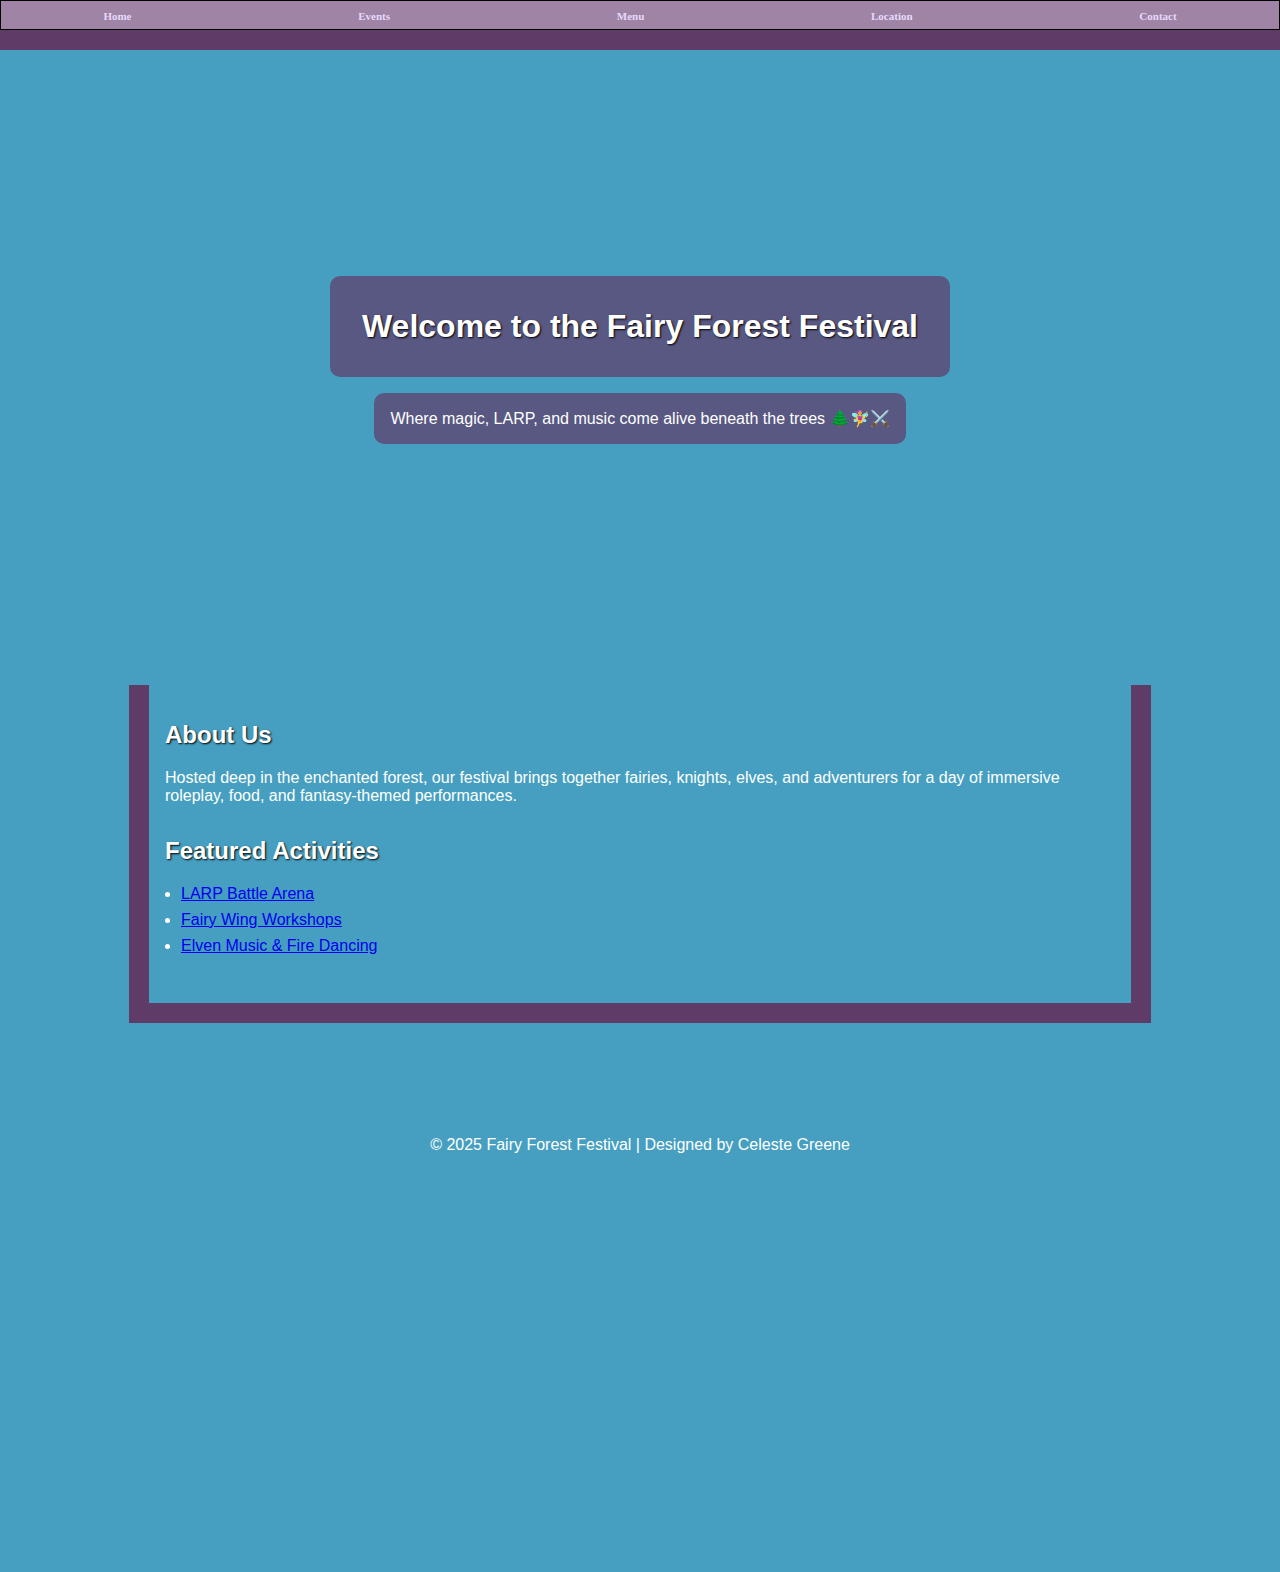
<file: index.html>
<!DOCTYPE html>
<html lang="en">
<head>
  <meta charset="UTF-8">
  <meta name="viewport" content="width=device-width, initial-scale=1.0">
  <title>Fairy Forest Festival</title>
  <link rel="stylesheet" href="./css/style.css">
  <style>
    {
      cursor: url(https://www.sunnyneo.com/pointers/CUR_fyorasperfume.ani);
    }

    body, #content, #main a {
      cursor: url(https://www.sunnyneo.com/pointers/CUR_fyorasperfume.ani);
    }

    #main, a {
      cursor: url(https://www.sunnyneo.com/pointers/CUR_fyorasperfume.gif), default;
    }
    body {
      background: #469FC1 url('https://www.sunnyneo.com/shop/SHOP_fae_bg.jpg');
      background-repeat: repeat-x;
      background-position: bottom left;
      background-attachment: fixed;
      font-family: Verdana, sans-serif;
      color: #FFF;
    }

    nav ul {
      list-style: none;
      padding: 5px;
      background: #9F84A5;
      border: 1px solid #000;
      display: flex;
      justify-content: space-around;
    }

    nav a {
      color: #E6D9FC !important;
      font: bold 11px verdana;
      text-decoration: none;
    }

    nav a:hover {
      color: #FFF;
    }

    header.hero {
      background: url('https://www.sunnyneo.com/shop/SHOP_fae_head.gif') no-repeat;
      height: 635px;
      border-top: 20px solid #5F3B68;
      display: flex;
      flex-direction: column;
      justify-content: center;
      align-items: center;
      text-align: center;
    }

    header.hero h1 {
      font-size: 2em;
      margin: 0;
      padding: 1em;
    }

    main {
      width: 950px;
      background: url('https://www.sunnyneo.com/shop/SHOP_fae_main.gif');
      border: 20px solid #5F3B68;
      border-top: none;
      padding: 1em;
      margin: 0 auto;
    }

    section {
      margin-bottom: 2em;
    }

    footer {
      width: 950px;
      height: 452px;
      background: url('https://www.sunnyneo.com/shop/SHOP_fae_foot.gif') no-repeat;
      margin: 0 auto;
      padding-top: 97px;
      text-align: center;
    }

    .featured ul {
      padding-left: 1em;
    }

    .featured li {
      margin-bottom: 0.5em;
    }
  </style>
</head>
<body>
  <nav>
    <ul>
      <li><a href="index.html">Home</a></li>
      <li><a href="events.html">Events</a></li>
      <li><a href="menu.html">Menu</a></li>
      <li><a href="location.html">Location</a></li>
      <li><a href="contact.html">Contact</a></li>
    </ul>
  </nav>

  <header class="hero">
    <h1>Welcome to the Fairy Forest Festival</h1>
    <p>Where magic, LARP, and music come alive beneath the trees 🌲🧚‍♀️⚔️</p>
  </header>

  <main>
    <section class="about">
      <h2>About Us</h2>
      <p>Hosted deep in the enchanted forest, our festival brings together fairies, knights, elves, and adventurers for a day of immersive roleplay, food, and fantasy-themed performances.</p>
    </section>

    <section class="featured">
      <h2>Featured Activities</h2>
      <ul>
        <li><a href="events.html">LARP Battle Arena</a></li>
        <li><a href="events.html">Fairy Wing Workshops</a></li>
        <li><a href="events.html">Elven Music & Fire Dancing</a></li>
      </ul>
    </section>
  </main>

  <footer>
    <p>&copy; 2025 Fairy Forest Festival | Designed by Celeste Greene</p>
  </footer>
</body>
</html>
</file>
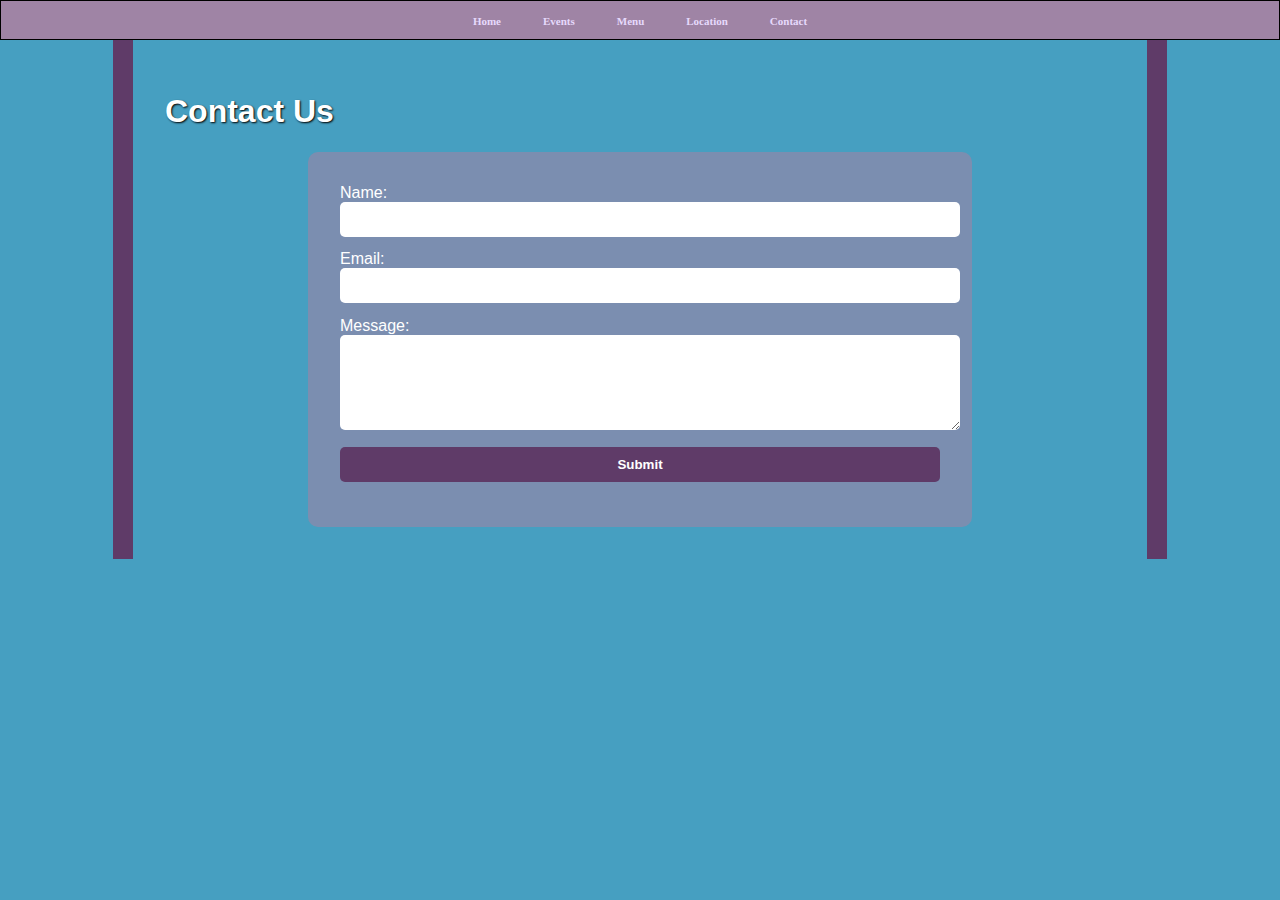
<file: contact.html>
<!DOCTYPE html>
<html lang="en">
<head>
  <meta charset="UTF-8">
  <meta name="viewport" content="width=device-width, initial-scale=1.0">
  <title>Contact Us | Fairy Forest Festival</title>
  <link rel="stylesheet" href="./css/style.css">
</head>
<body>
  <nav>
    <ul>
      <li><a href="index.html">Home</a></li>
      <li><a href="events.html">Events</a></li>
      <li><a href="menu.html">Menu</a></li>
      <li><a href="location.html">Location</a></li>
      <li><a href="contact.html">Contact</a></li>
    </ul>
  </nav>
  <main class="main-container">
    <h1>Contact Us</h1>
    <form action="#" method="POST">
      <label for="name">Name:</label><br>
      <input type="text" id="name" name="name" required><br>

      <label for="email">Email:</label><br>
      <input type="email" id="email" name="email" required><br>

      <label for="message">Message:</label><br>
      <textarea id="message" name="message" rows="5" required></textarea><br>

      <button type="submit">Submit</button>
    </form>
  </main>
</body>
</html>
</file>
<file: css/style.css>
body {
  background: #469FC1 url('https://www.sunnyneo.com/shop/SHOP_fae_bg.jpg') repeat-x bottom left fixed;
  font-family: Verdana, sans-serif;
  color: #FFF;
  margin: 0;
  padding: 0;
}

nav ul {
  list-style: none;
  background: #9F84A5;
  border: 1px solid #000;
  padding: 10px;
  margin: 0;
  display: flex;
  justify-content: center;
  gap: 2em;
}

nav li a {
  color: #E6D9FC;
  font: bold 11px verdana;
  text-decoration: none;
  padding: 5px;
  transition: color 0.3s;
}

nav li a:hover {
  color: #FFF;
}

header.hero {
  background: url('https://www.sunnyneo.com/shop/SHOP_fae_head.gif') no-repeat;
  height: 635px;
  border-top: 20px solid #5F3B68;
  display: flex;
  justify-content: center;
  align-items: center;
  flex-direction: column;
  text-align: center;
}

header.hero h1,
header.hero p {
  background-color: rgba(95, 59, 104, 0.7);
  padding: 1em;
  border-radius: 10px;
}

main {
  max-width: 950px;
  margin: 0 auto;
  padding: 2em;
  background: url('https://www.sunnyneo.com/shop/SHOP_fae_main.gif');
  border-left: 20px solid #5F3B68;
  border-right: 20px solid #5F3B68;
}

h1, h2 {
  color: #FFF;
  text-shadow: 1px 1px 2px #000;
}

section {
  margin-bottom: 2em;
}

section.event img,
table img {
  width: 100px;
  height: auto;
  border-radius: 8px;
  border: 2px solid #E6D9FC;
}

footer {
  width: 950px;
  height: 452px;
  background: url('https://www.sunnyneo.com/shop/SHOP_fae_foot.gif') no-repeat;
  margin: 0 auto;
  padding-top: 97px;
  text-align: center;
}

/* Table Styling */
table {
  width: 100%;
  border-collapse: collapse;
  margin-top: 1em;
  background-color: rgba(255, 255, 255, 0.1);
}

th, td {
  border: 1px solid #E6D9FC;
  padding: 10px;
  text-align: center;
  color: #FFF;
}

tr:nth-child(even) {
  background-color: rgba(230, 217, 252, 0.1);
}

/* Form Styling */
form {
  background: rgba(159, 132, 165, 0.6);
  padding: 2em;
  border-radius: 10px;
  max-width: 600px;
  margin: auto;
}

input, textarea, button {
  width: 100%;
  margin-bottom: 1em;
  padding: 10px;
  border-radius: 5px;
  border: none;
  font-family: inherit;
}

button {
  background: #5F3B68;
  color: #FFF;
  font-weight: bold;
  cursor: pointer;
  transition: background 0.3s;
}

button:hover {
  background: #7A5D84;
}

/* Responsive Layout */
@media (max-width: 768px) {
  nav ul {
    flex-direction: column;
    gap: 1em;
  }

  main, footer {
    width: 95%;
    border: none;
  }

  header.hero {
    background-size: cover;
  }
}

/* Optional: Sparkle Animation Placeholder */
/*
@keyframes sparkle {
  0% { opacity: 0; transform: scale(1); }
  50% { opacity: 1; transform: scale(1.2); }
  100% { opacity: 0; transform: scale(1); }
}

.sparkle {
  animation: sparkle 1.5s infinite ease-in-out;
  color: #FFF;
  text-shadow: 0 0 10px #E6D9FC;
}
*/
</file>
